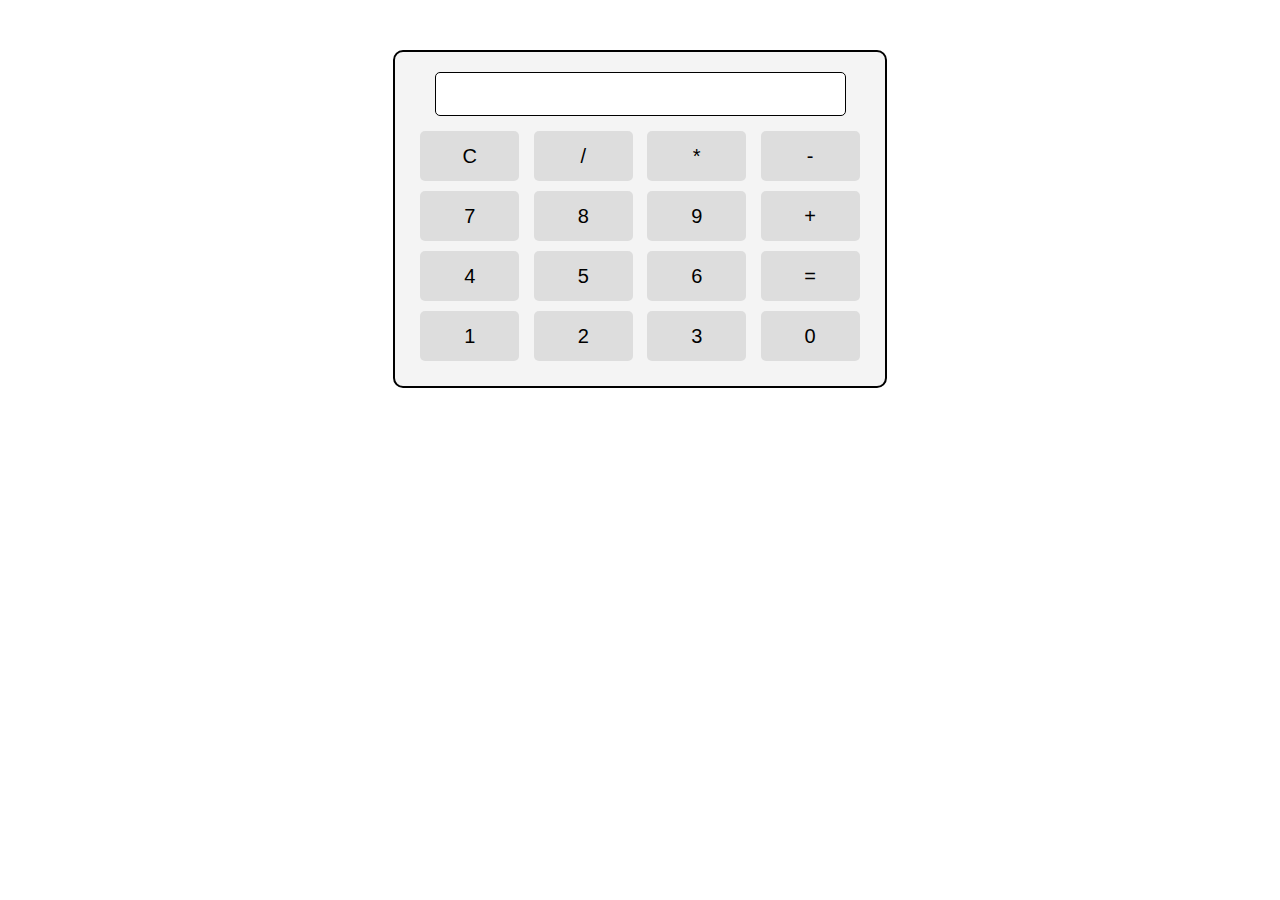
<file: Calculator/index.html>
<!DOCTYPE html>
<html lang="en">
<head>
    <meta charset="UTF-8">
    <meta name="viewport" content="width=device-width, initial-scale=1.0">
    <title>Simple Calculator</title>
    <link rel="stylesheet" href="style.css">
</head>
<body>
    <div class="calculator">
        <input type="text" id="display" readonly>
        <br>
        <button onclick="clearDisplay()">C</button>
        <button onclick="appendValue('/')">/</button>
        <button onclick="appendValue('*')">*</button>
        <button onclick="appendValue('-')">-</button>
        <br>
        <button onclick="appendValue('7')">7</button>
        <button onclick="appendValue('8')">8</button>
        <button onclick="appendValue('9')">9</button>
        <button onclick="appendValue('+')">+</button>
        <br>
        <button onclick="appendValue('4')">4</button>
        <button onclick="appendValue('5')">5</button>
        <button onclick="appendValue('6')">6</button>
        <button onclick="calculateResult()">=</button>
        <br>
        <button onclick="appendValue('1')">1</button>
        <button onclick="appendValue('2')">2</button>
        <button onclick="appendValue('3')">3</button>
        <button onclick="appendValue('0')">0</button>
    </div>

    <script src="script.js">
    </script>
</body>
</html>
</file>
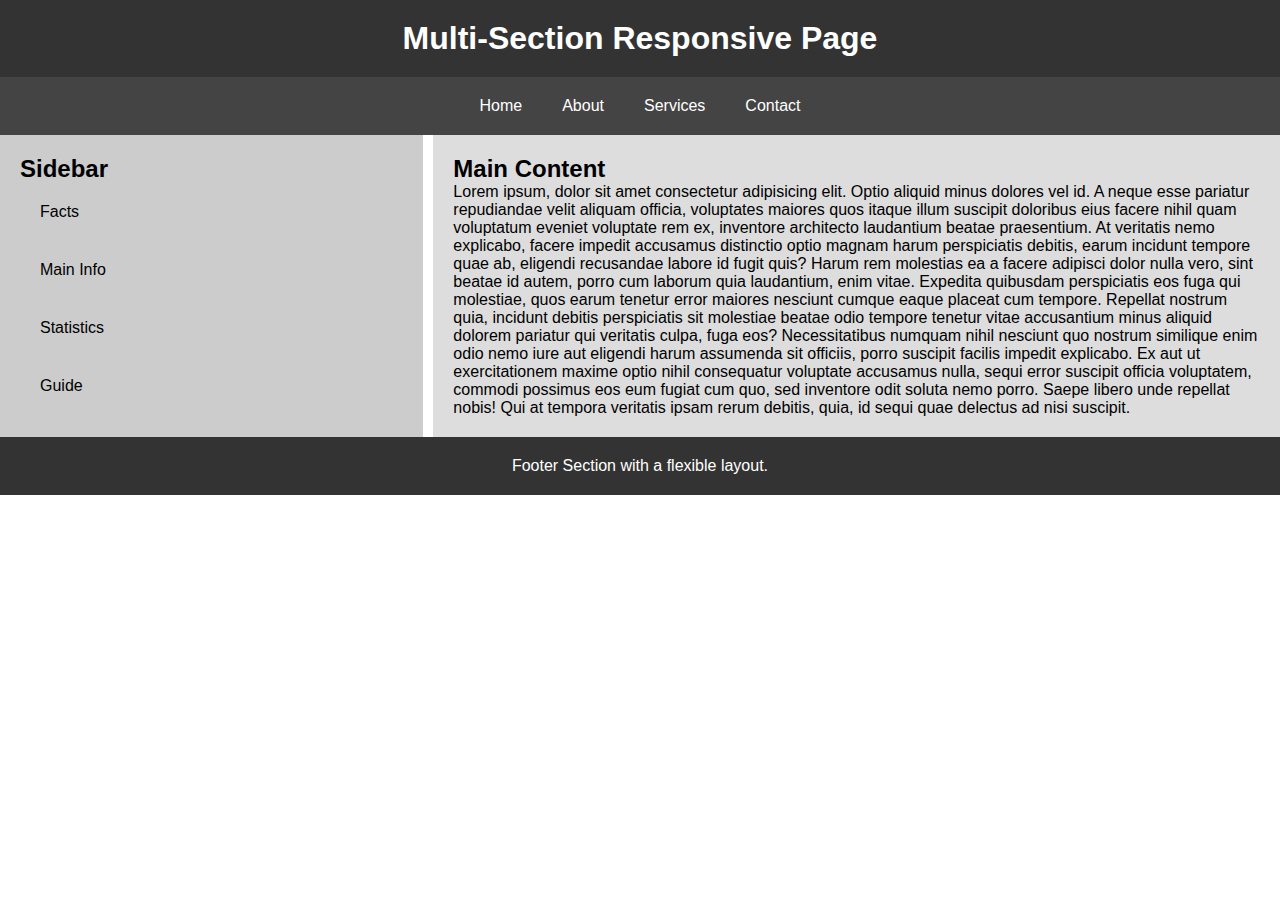
<file: MultiSectionWebPage/index.html>
<!DOCTYPE html>
<html lang="en">
<head>
    <meta charset="UTF-8">
    <meta name="viewport" content="width=device-width, initial-scale=1.0">
    <title>Document</title>
    <link rel="stylesheet" href="style.css">
</head>
<body>
    <div class="container">
        <div class="header">
            <h1>Multi-Section Responsive Page</h1>
        </div>
        <nav class="nav">
            <a href="#">Home</a>
            <a href="#">About</a>
            <a href="#">Services</a>
            <a href="#">Contact</a>
        </nav>
        <div class="content">
            <div class="sidebar">
                <h2>Sidebar</h2>
                <ul>
                    <a href=""><li>Facts</li></a>
                    <a href=""><li>Main Info</li></a>
                    <a href=""><li>Statistics</li></a>
                    <a href=""><li>Guide</li></a>
                </ul>
            </div>
            <div class="main">
                <h2>Main Content</h2>
                <p>Lorem ipsum, dolor sit amet consectetur adipisicing elit. Optio aliquid minus dolores vel id. A neque esse pariatur repudiandae velit aliquam officia, voluptates maiores quos itaque illum suscipit doloribus eius facere nihil quam voluptatum eveniet voluptate rem ex, inventore architecto laudantium beatae praesentium. At veritatis nemo explicabo, facere impedit accusamus distinctio optio magnam harum perspiciatis debitis, earum incidunt tempore quae ab, eligendi recusandae labore id fugit quis? Harum rem molestias ea a facere adipisci dolor nulla vero, sint beatae id autem, porro cum laborum quia laudantium, enim vitae. Expedita quibusdam perspiciatis eos fuga qui molestiae, quos earum tenetur error maiores nesciunt cumque eaque placeat cum tempore. Repellat nostrum quia, incidunt debitis perspiciatis sit molestiae beatae odio tempore tenetur vitae accusantium minus aliquid dolorem pariatur qui veritatis culpa, fuga eos? Necessitatibus numquam nihil nesciunt quo nostrum similique enim odio nemo iure aut eligendi harum assumenda sit officiis, porro suscipit facilis impedit explicabo. Ex aut ut exercitationem maxime optio nihil consequatur voluptate accusamus nulla, sequi error suscipit officia voluptatem, commodi possimus eos eum fugiat cum quo, sed inventore odit soluta nemo porro. Saepe libero unde repellat nobis! Qui at tempora veritatis ipsam rerum debitis, quia, id sequi quae delectus ad nisi suscipit.</p>
            </div>
            
        </div>
        <div class="footer">
            <p>Footer Section with a flexible layout.</p>
        </div>
    </div>
</body>
</html>
</file>
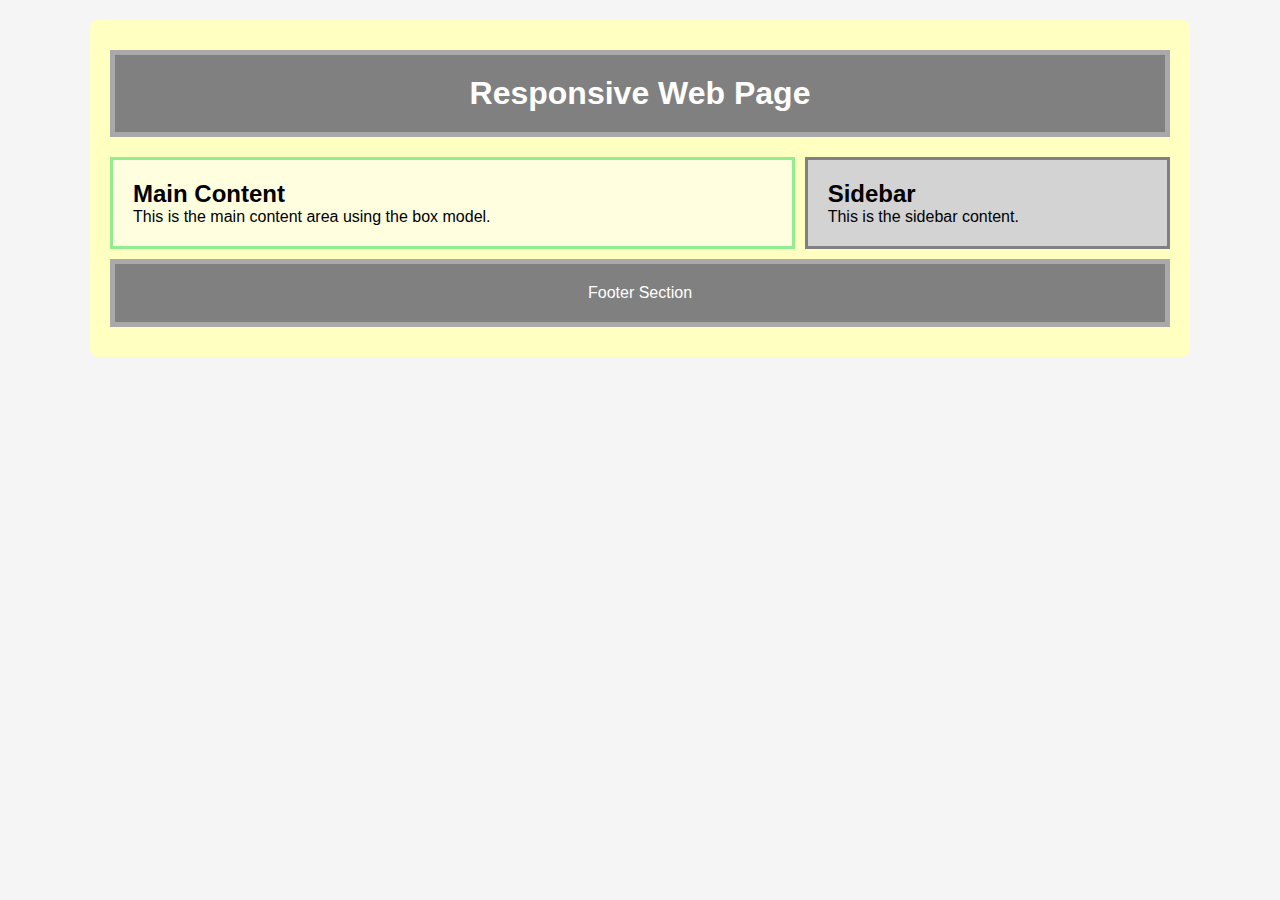
<file: ResponsiveBoxModel/index.html>
<!DOCTYPE html>
<html lang="en">
<head>
    <meta charset="UTF-8">
    <meta name="viewport" content="width=device-width, initial-scale=1.0">
    <title>Document</title>
    <link rel="stylesheet" href="style.css">
</head>
<body>
    <div class="container">
        <div class="header">
            <h1>Responsive Web Page</h1>
        </div>
        <div class="content">
            <div class="main">
                <h2>Main Content</h2>
                <p>This is the main content area using the box model.</p>
            </div>
            <div class="sidebar">
                <h2>Sidebar</h2>
                <p>This is the sidebar content.</p>
            </div>
        </div>
        <div class="footer">
            <p>Footer Section</p>
        </div>
    </div>
</body>
</html>
</file>
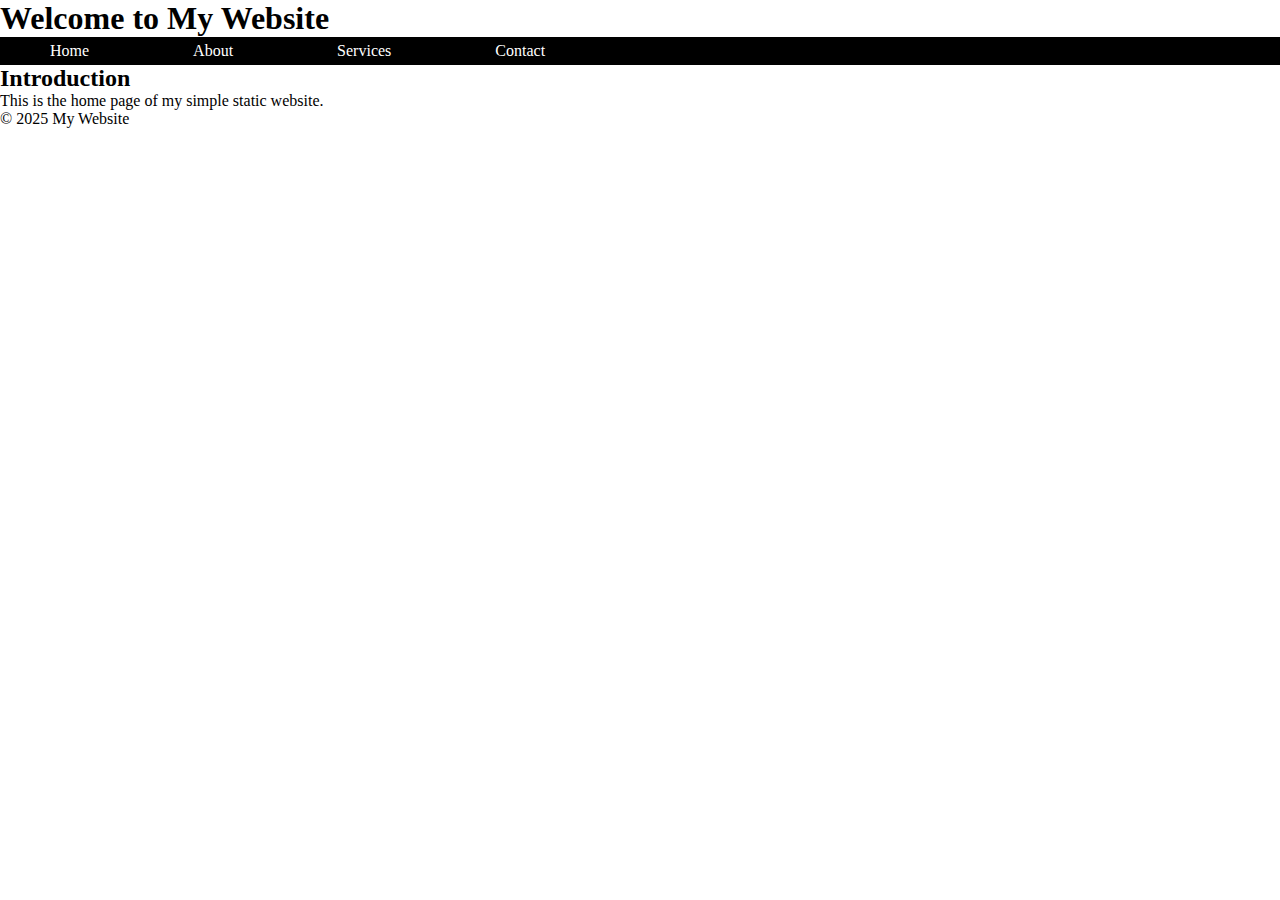
<file: Static website/index.html>
<!DOCTYPE html>
<html lang="en">
<head>
    <meta charset="UTF-8">
    <meta name="viewport" content="width=device-width, initial-scale=1.0">
    <title>Home Page</title>
    <link rel="stylesheet" href="style.css">
</head>
<body>
    <header>
        <h1>Welcome to My Website</h1>
        <nav>
            <ul>
                <li><a href="index.html">Home</a></li>
                <li><a href="about.html">About</a></li>
                <li><a href="services.html">Services</a></li>
                <li><a href="contact.html">Contact</a></li>
            </ul>
        </nav>
    </header>
    <main>
        <h2>Introduction</h2>
        <p>This is the home page of my simple static website.</p>
    </main>
    <footer>
        <p>&copy; 2025 My Website</p>
    </footer>
</body>
</html>
</file>
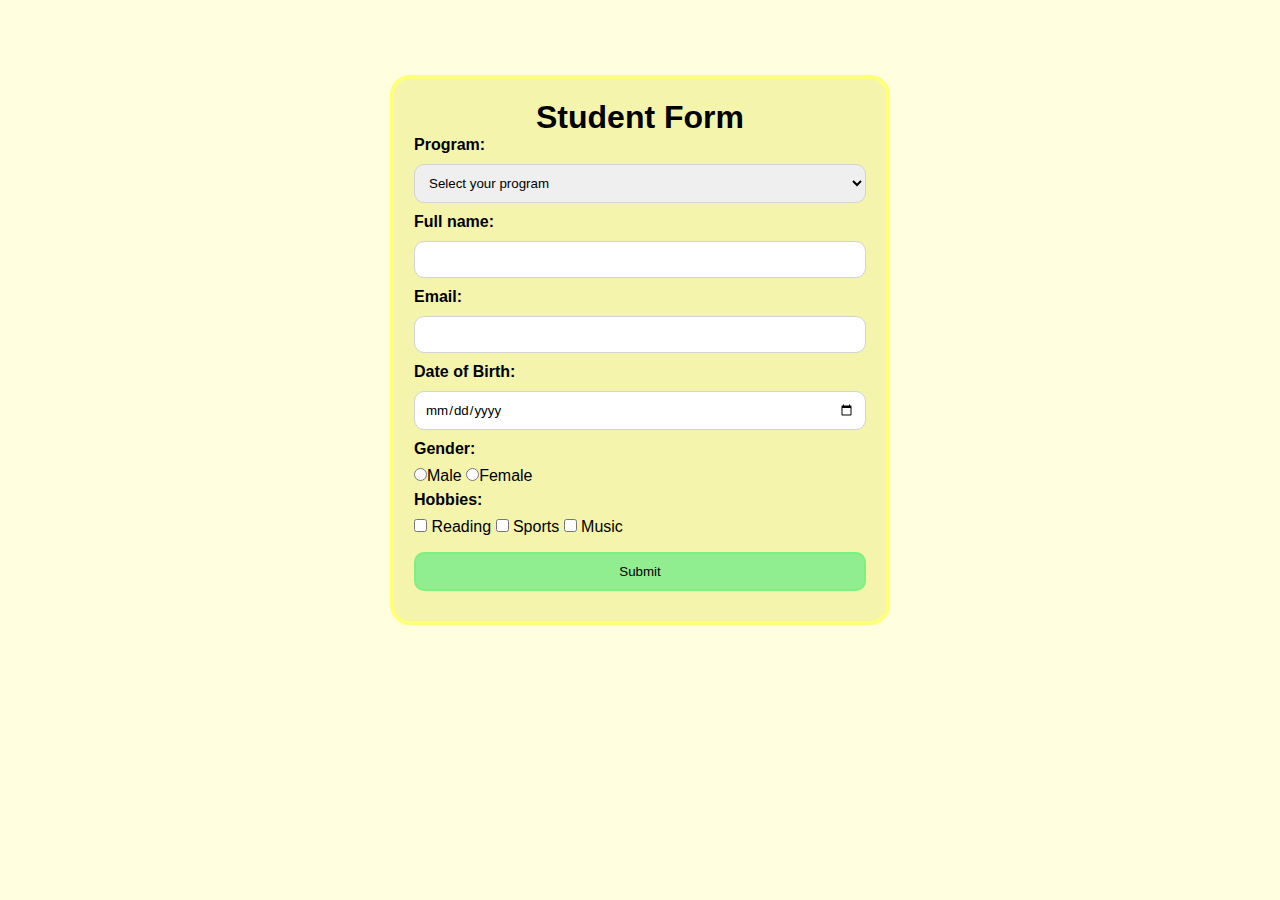
<file: StudentForm/index.html>
<!DOCTYPE html>
<html lang="en">
<head>
    <meta charset="UTF-8">
    <meta name="viewport" content="width=device-width, initial-scale=1.0">
    <title>Document</title>
    <link rel="stylesheet" href="style.css">
</head>
<body>
    
    <div class="container">
        <h1>Student Form</h1>
    <form action="">
        <label for="">Program:</label><br>
        <select name="" id="" name="course" required>
            <option value="">Select your program</option>
            <option value="BCSIT">BCSIT</option>
            <option value="BBA">BBA</option>
            <option value="MBA">MBA</option>
        </select><br>
        <label for="">Full name:</label><br>
        <input type="text" required><br>
        <label for="">Email:</label><br>
        <input type="email" required><br>
        <label for="">Date of Birth:</label><br>
        <input type="date" name="" id="" required><br>
        <label for="">Gender:</label><br>
        <input type="radio" name="Gender" id="" required class="Gender">Male
        <input type="radio" name="Gender" id="" required class="Gender">Female <br>
        <label>Hobbies:</label><br>
        <input type="checkbox" name="hobbies" value="reading" class="Gender"> Reading
        <input type="checkbox" name="hobbies" value="sports" class="Gender"> Sports
        <input type="checkbox" name="hobbies" value="music" class="Gender"> Music <br>
        <input type="submit" name="" id="submit" value="Submit">
    </form>
</div>
</body>
</html>
</file>
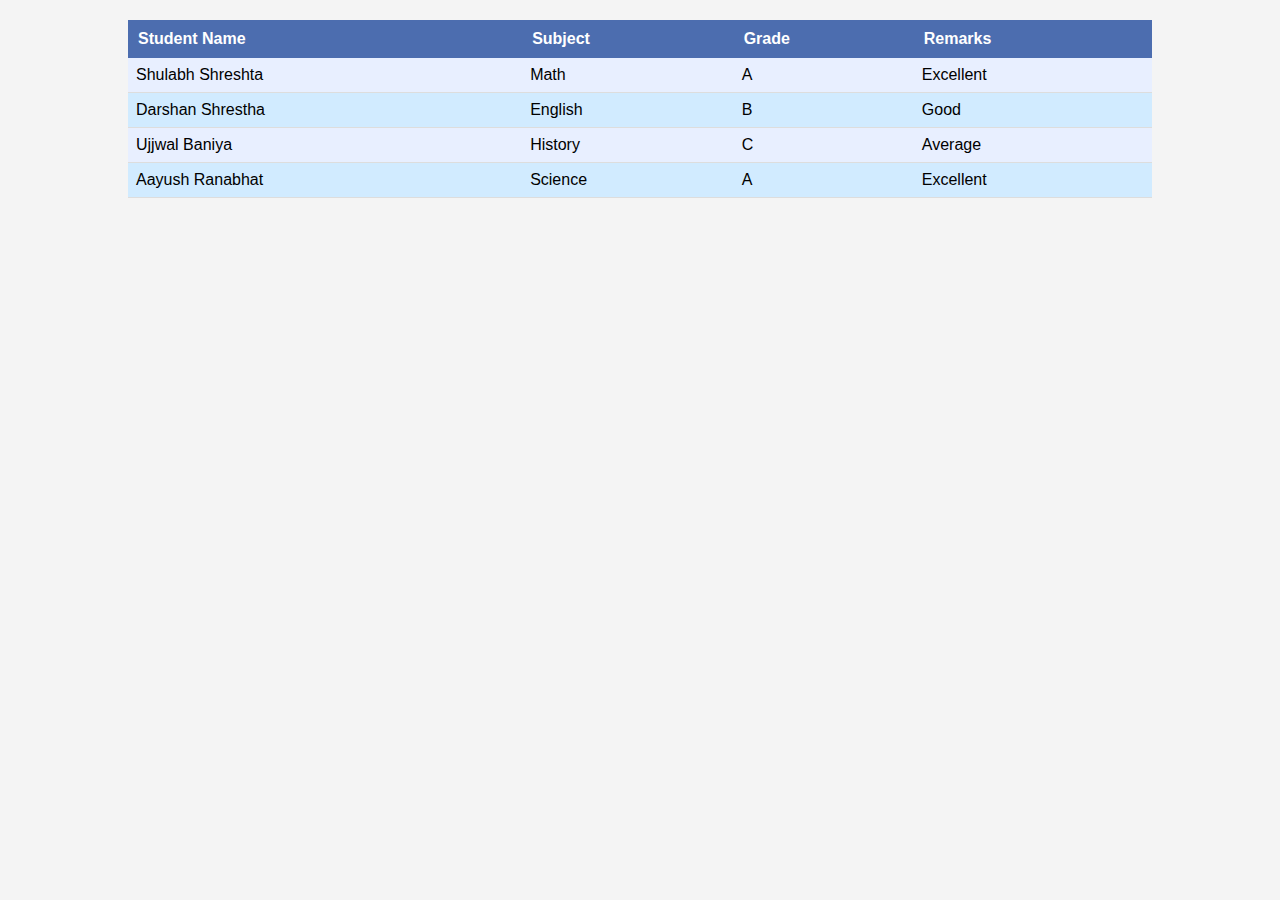
<file: StudentTableResponsive/index.html>
<!DOCTYPE html>
<html lang="en">
<head>
    <meta charset="UTF-8">
    <meta name="viewport" content="width=device-width, initial-scale=1.0">
    <title>Student Grades Table</title>
    <link rel="stylesheet" href="style.css">
</head>
<body>
    <div class="table-container">
        <table class="grades-table">
            <thead>
                <tr>
                    <th>Student Name</th>
                    <th>Subject</th>
                    <th>Grade</th>
                    <th>Remarks</th>
                </tr>
            </thead>
            <tbody>
                <tr>
                    <td>Shulabh Shreshta</td>
                    <td>Math</td>
                    <td>A</td>
                    <td>Excellent</td>
                </tr>
                <tr>
                    <td>Darshan Shrestha</td>
                    <td>English</td>
                    <td>B</td>
                    <td>Good</td>
                </tr>
                <tr>
                    <td>Ujjwal Baniya</td>
                    <td>History</td>
                    <td>C</td>
                    <td>Average</td>
                </tr>
                <tr>
                    <td>Aayush Ranabhat</td>
                    <td>Science</td>
                    <td>A</td>
                    <td>Excellent</td>
                </tr>
            </tbody>
        </table>
    </div>
</body>
</html>
</file>
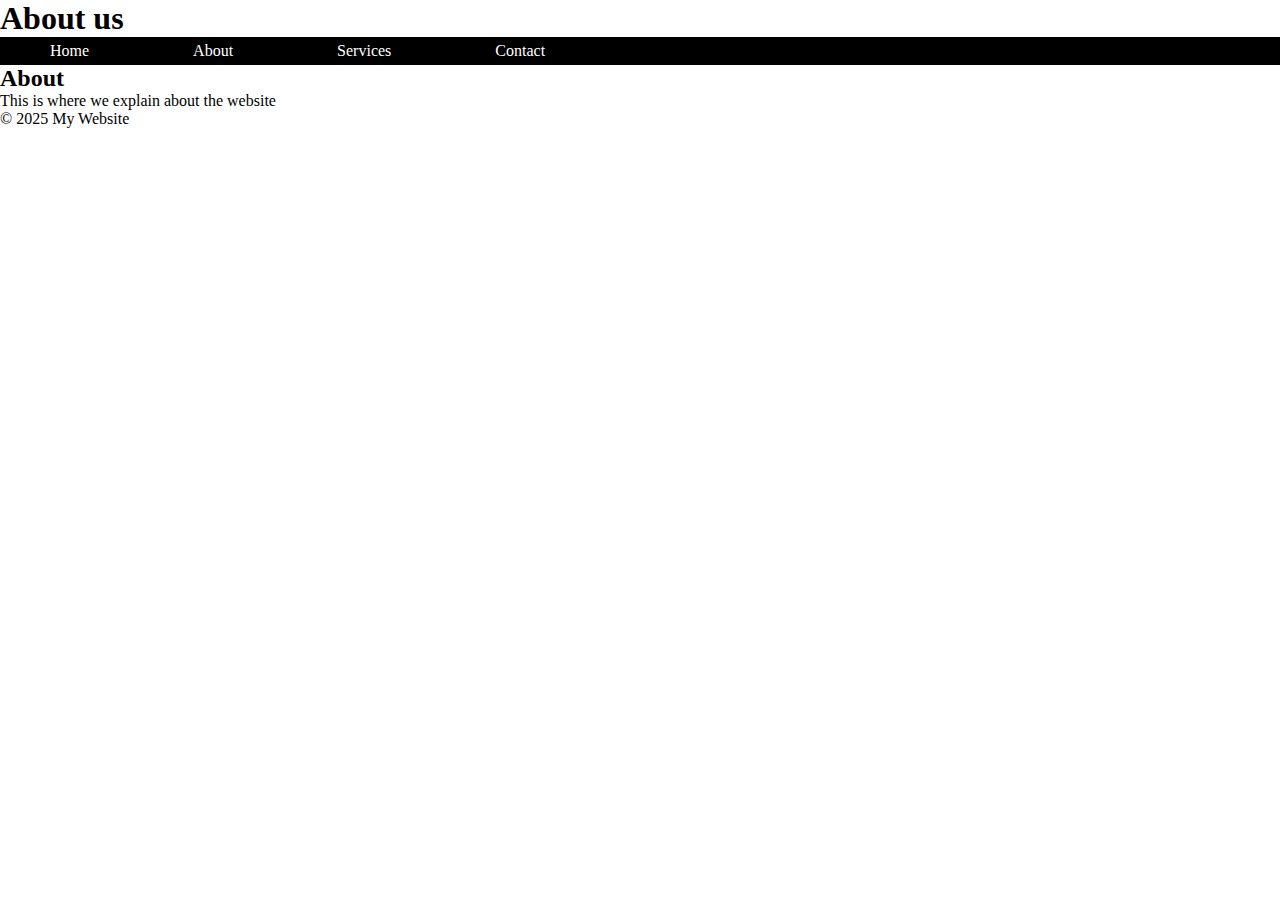
<file: Static website/about.html>
<!DOCTYPE html>
<html lang="en">
<head>
    <meta charset="UTF-8">
    <meta name="viewport" content="width=device-width, initial-scale=1.0">
    <title>About</title>
    <link rel="stylesheet" href="style.css">
</head>
<body>
    <header>
        <h1>About us</h1>
        <nav>
            <ul>
                <li><a href="index.html">Home</a></li>
                <li><a href="about.html">About</a></li>
                <li><a href="services.html">Services</a></li>
                <li><a href="contact.html">Contact</a></li>
            </ul>
        </nav>
    </header>
    <main>
        <h2>About</h2>
        <p>This is where we explain about the website</p>
    </main>
    <footer>
        <p>&copy; 2025 My Website</p>
    </footer>
</body>
</html>
</file>
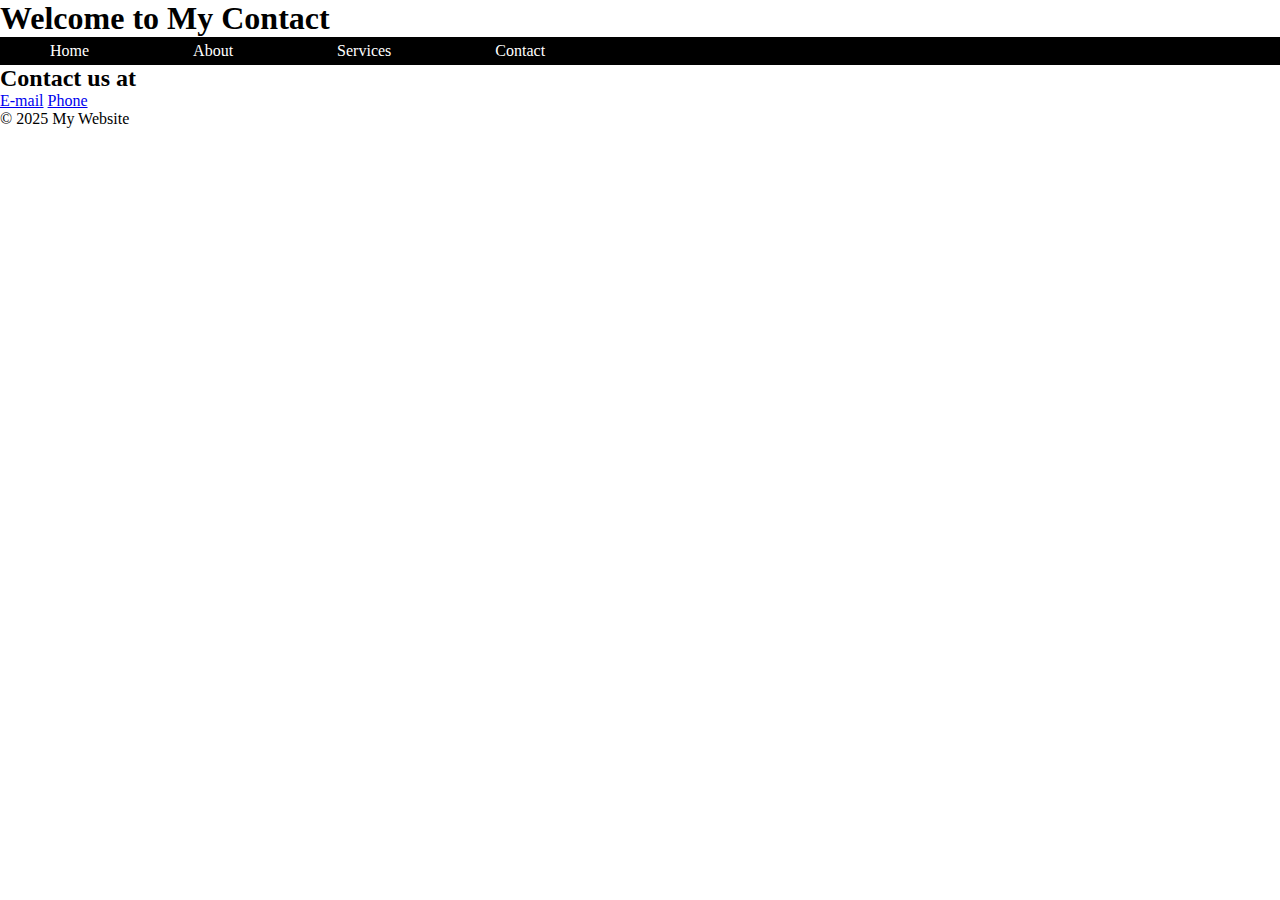
<file: Static website/contact.html>
<!DOCTYPE html>
<html lang="en">
<head>
    <meta charset="UTF-8">
    <meta name="viewport" content="width=device-width, initial-scale=1.0">
    <title>Contact</title>
    <link rel="stylesheet" href="style.css">
</head>
<body>
    <header>
        <h1>Welcome to My Contact</h1>
        <nav>
            <ul>
                <li><a href="index.html">Home</a></li>
                <li><a href="about.html">About</a></li>
                <li><a href="services.html">Services</a></li>
                <li><a href="contact.html">Contact</a></li>
            </ul>
        </nav>
    </header>
    <main>
        <h2>Contact us at</h2>
        <p><a href="mailto:shubhamsulabh6@gmail.com">E-mail</a>     <a href="tel:+9779742889496">Phone</a></p>
    </main>
    <footer>
        <p>&copy; 2025 My Website</p>
    </footer>
</body>
</html>
</file>
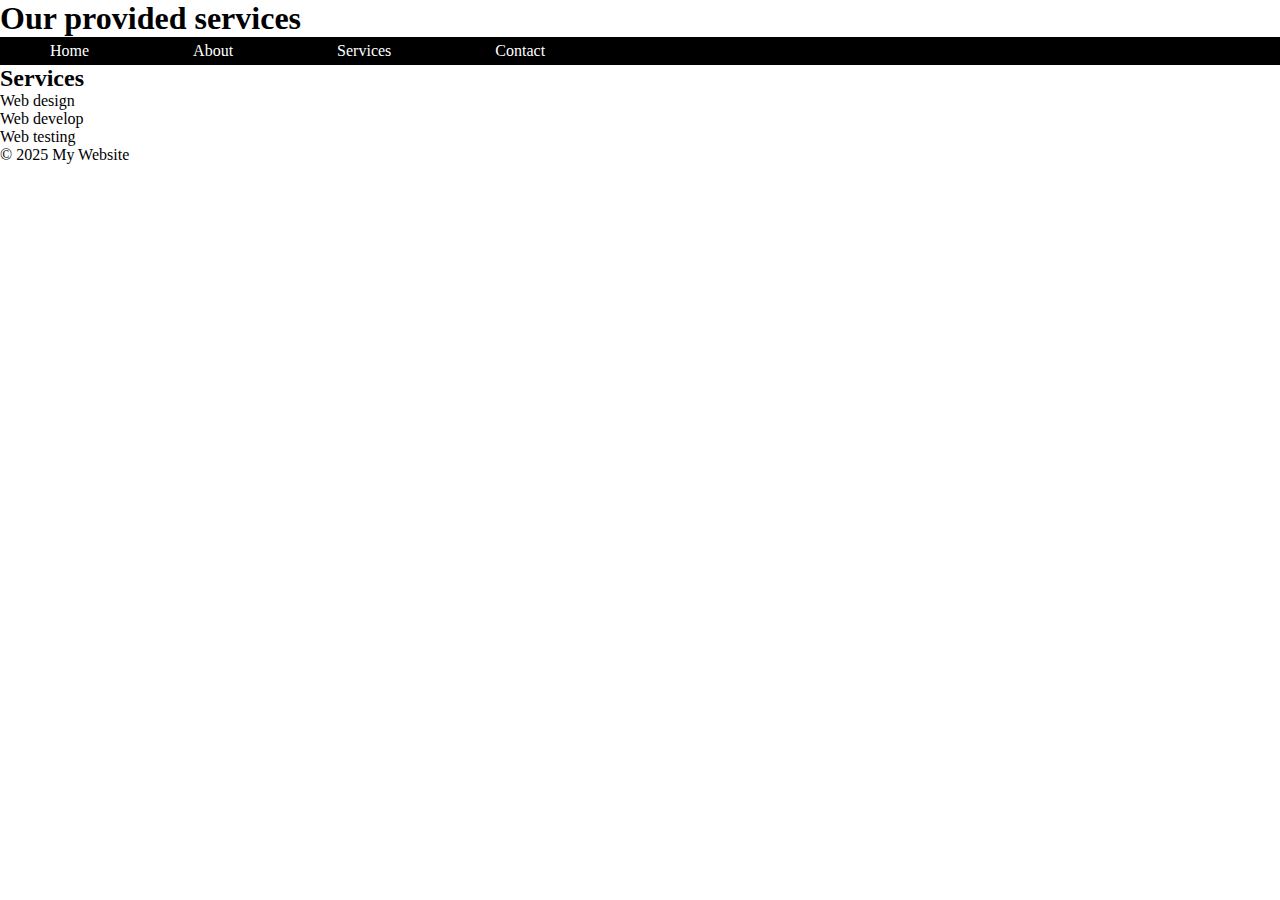
<file: Static website/services.html>
<!DOCTYPE html>
<html lang="en">
<head>
    <meta charset="UTF-8">
    <meta name="viewport" content="width=device-width, initial-scale=1.0">
    <title>Services</title>
    <link rel="stylesheet" href="style.css">
</head>
<body>
    <header>
        <h1>Our provided services</h1>
        <nav>
            <ul>
                <li><a href="index.html">Home</a></li>
                <li><a href="about.html">About</a></li>
                <li><a href="services.html">Services</a></li>
                <li><a href="contact.html">Contact</a></li>
            </ul>
        </nav>
    </header>
    <main>
        <h2>Services</h2>
        <ul style="list-style-type: square;">
            <li>Web design</li>
            <li>Web develop</li>
            <li>Web testing</li>
        </ul>
    </main>
    <footer>
        <p>&copy; 2025 My Website</p>
    </footer>
</body>
</html>
</file>
<file: Calculator/style.css>
body {
    font-family: Arial, sans-serif;
    text-align: center;
    margin: 50px;
}
.calculator {
    display: inline-block;
    padding: 20px;
    border: 2px solid #000;
    border-radius: 10px;
    background-color: #f4f4f4;
    width: 450px;
}
input {
    width: 90%;
    height: 40px;
    font-size: 20px;
    text-align: right;
    margin-bottom: 10px;
    border: 1px solid #000;
    border-radius: 5px;
}
button {
    width: 22%;
    height: 50px;
    font-size: 20px;
    margin: 5px;
    cursor: pointer;
    border-radius: 5px;
    border: none;
    background-color: #ddd;
}
button:hover {
    background-color: #bbb;
}
</file>
<file: MultiSectionWebPage/style.css>
* {
    box-sizing: border-box;
    margin: 0;
    padding: 0;
}

body {
    font-family: Arial, sans-serif;
}

.header {
    background: #333;
    color: white;
    text-align: center;
    padding: 20px;
}

.nav {
    display: flex;
    justify-content: center;
    background: #444;
    padding: 10px;
}

.nav a {
    color: white;
    padding: 10px 20px;
    text-decoration: none;
}

.nav a:hover {
    background: #555;
}

.content {
    display: grid;
    grid-template-columns: 1fr 2fr;
    gap: 10px;
    
}

.main {
    background: #ddd;
    padding: 20px;
    
}

.sidebar {
    background: #ccc;
    padding: 20px;
}
.sidebar ul li{
    list-style-type: none;
    padding: 20px;
}
.sidebar ul li:hover{
    list-style-type: none;
    padding: 20px;
    background-color: gray;
}
.sidebar a{
    text-decoration: none;
    color: black;
}
.sidebar a:hover{
    text-decoration: none;
    color: white;
}

.footer {
    background: #333;
    color: white;
    text-align: center;
    padding: 20px;
}

@media (max-width: 768px) {
    .content {
        display: flex;
        flex-direction: column;
    }
}
</file>
<file: ResponsiveBoxModel/style.css>
*{
    box-sizing: border-box;
    margin: 0;
    padding: 0;
}
body{
    font-family: sans-serif;
    background-color: whitesmoke;
    padding: 20px;
}

.container {
    max-width: 1100px;
    margin: auto;
    padding: 20px;
    background-color: rgb(255, 255, 194);
    border-radius: 8px;
}
.header, .footer{
    background-color: gray;
    color: white;
    text-align: center;
    padding: 20px;
    border: 5px solid darkgray;
    margin: 10px 0px;
}
.content{
    display: flex;
    flex-wrap: wrap;
    margin-top: 20px;
    gap: 10px;
}
.main{
    flex: 2;
    background-color: lightyellow;
    padding: 20px;
    border: 3px solid lightgreen;
}
.sidebar{
    flex: 1;
    background-color: lightgrey;
    padding: 20px;
    border: 3px solid gray;
}
@media (max-width: 768px){
    .content{
        flex-direction: column;
    }
    .main, .sidebar{
        margin: 0 0 10px 0;
    }
}
</file>
<file: Static website/style.css>
*{
    padding: 0px;
    margin: 0px;
}
nav{
    background-color: black;
}
nav ul li{
    display: inline-block;
    list-style-type: none;
    padding: 5px 50px;
    
}
nav ul li a{
    color:white;
    text-decoration: none;
}
</file>
<file: StudentForm/style.css>
*{
    margin: 0;
    box-sizing: border-box;
    padding: 0;
    font-family: sans-serif;
}
body{
    background-color: lightyellow;
}
.container{
    width: 500px;
    margin: 75px auto;
    background-color: rgb(244, 244, 172);
    padding: 20px;
    border-radius: 20px;
    border: 4px solid rgb(255, 255, 121)
}
h1{
    text-align: center;
}
input, select{
    width: 100%;
    padding: 10px;
    border-radius: 10px;
    margin: 10px 0px;
    border:rgb(211, 211, 211) 1px solid;
}
#submit{
    background-color:lightgreen;
    border: 2px solid rgb(125, 241, 125);
}
.Gender{
    width: auto;
}
label{
    font-weight: bold;
}
</file>
<file: StudentTableResponsive/style.css>
body {
    font-family: Arial, sans-serif;
    margin: 0;
    padding: 0;
    background-color: #f4f4f4;
}

.table-container {
    max-width: 80%;
    margin: 20px auto;
    
}

.grades-table {
    width: 100%;
    border-collapse: collapse;
    overflow: hidden;
    background-color: #fff;
}


.grades-table th {
    background-color: #4c6daf;
    color: white;
    padding: 10px;
    text-align: left;
}


.grades-table td {
    padding: 8px;
    text-align: left;
    border-bottom: 1px solid #ddd;
}


.grades-table tr:nth-child(even) {
    background-color: #d1ebff;
}

.grades-table tr:nth-child(odd) {
    background-color: #e8efff;
}


.grades-table tr:hover {
    background-color: #d2ffd7;
}


@media (max-width: 768px) {
    .grades-table th, .grades-table td {
        padding: 8px;
    }

    .table-container {
        max-width: 100%;
        padding: 0 10px;
    }
}

@media (max-width: 480px) {
    .grades-table th, .grades-table td {
        padding: 5px;
    }
}
</file>
